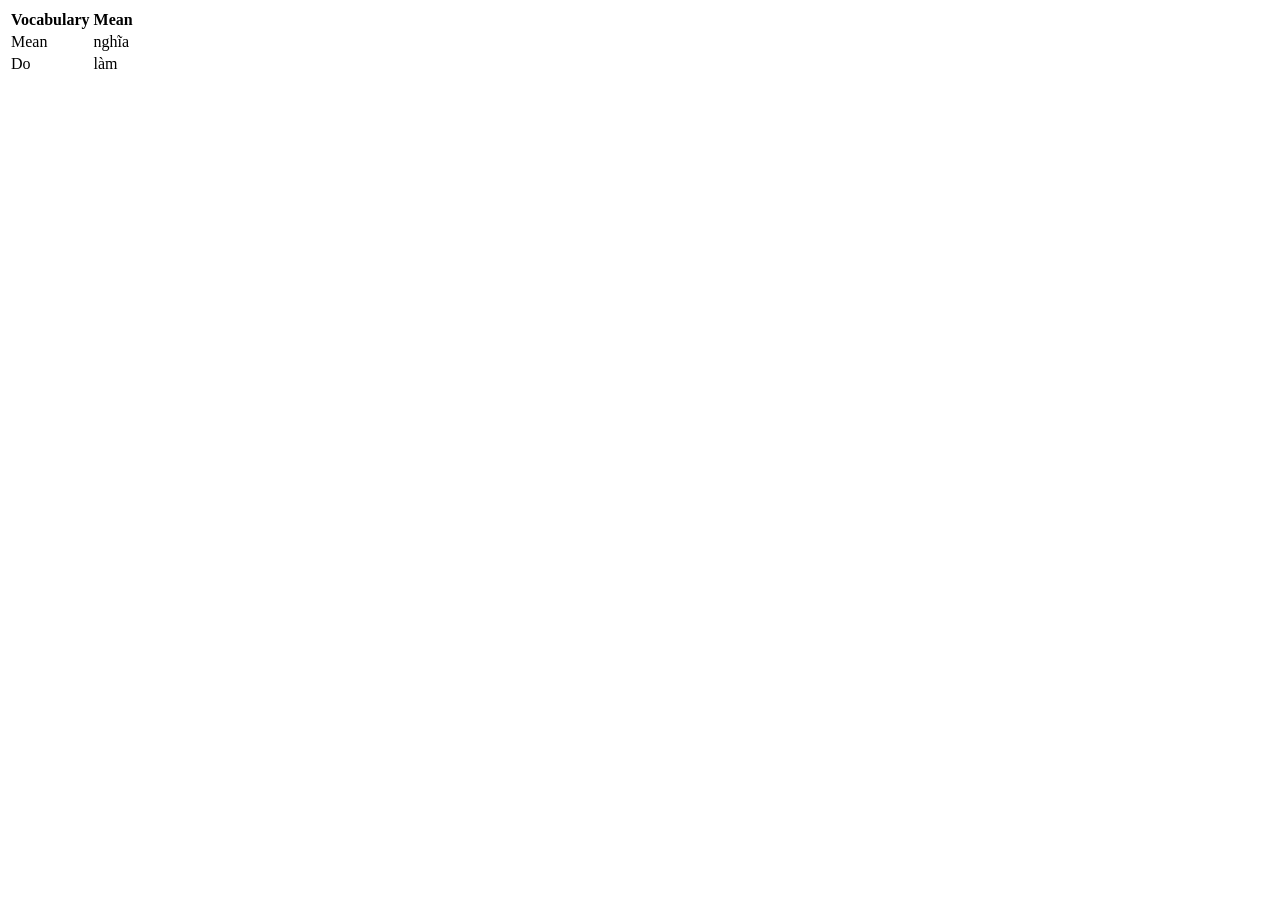
<file: dictionary/output.html>
<!DOCTYPE html>
<html>
	<head>
		<title>Excel Data as HTML</title>
	</head>
	<body>
		<table>
			<thead>
				<tr>
					<th>Vocabulary</th>
					<th>Mean</th>
				</tr>
			</thead>
			<tbody>
				
				<tr>
					<td>Mean</td>
					<td>nghĩa</td>
				</tr>
				
				<tr>
					<td>Do</td>
					<td>làm</td>
				</tr>
				
			</tbody>
		</table>
	</body>
</html>
</file>
